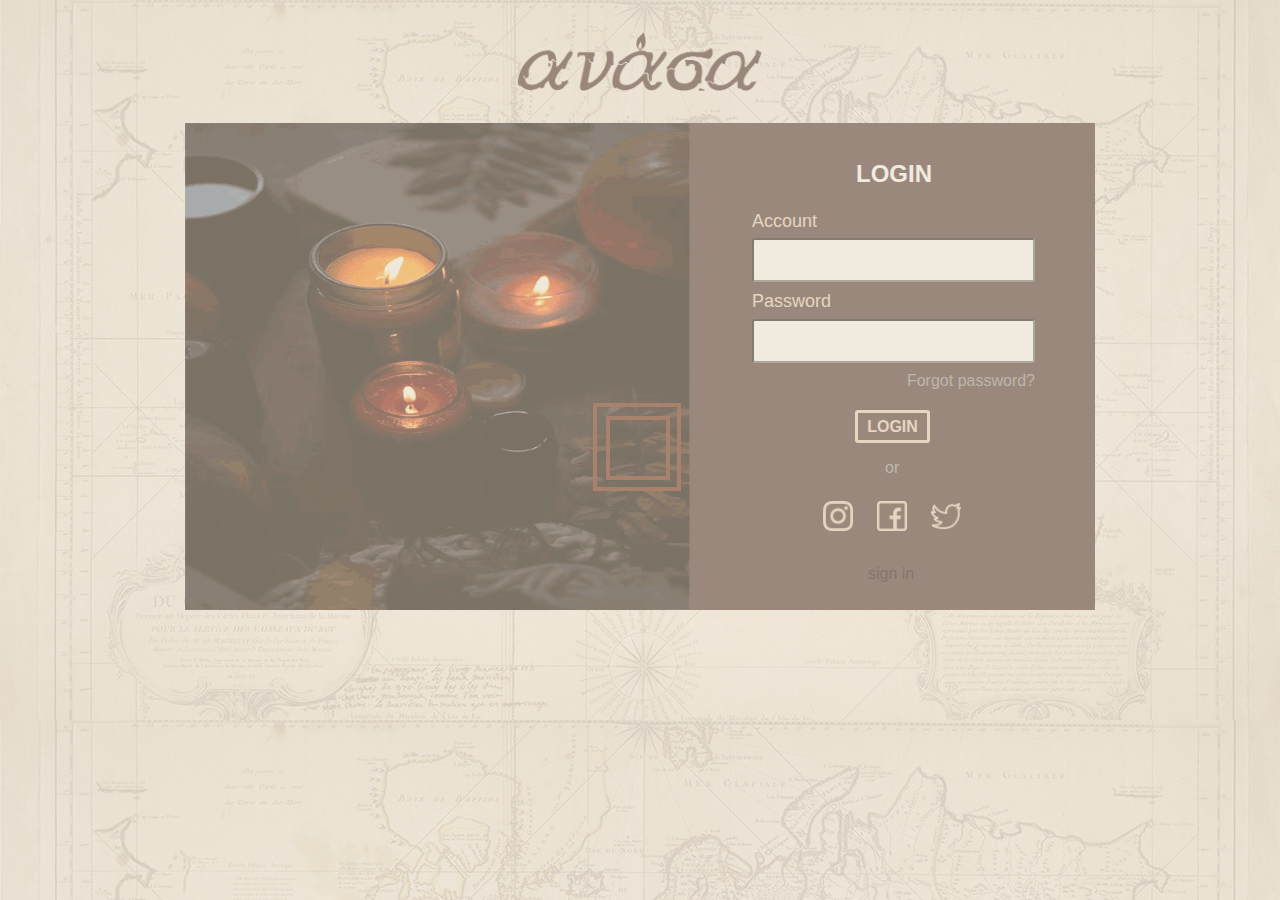
<file: avaoalogin.html>
<!DOCTYPE html>
<html>
    <head>
        <meta charset="utf-8">
	    <title>Aspiration-LOGIN</title>
        <link rel="icon" type="img/x-icon" href="img/前端logo_one.png">
	    <link rel="stylesheet" href="css/normalize.css">
	    <link rel="stylesheet" href="css/loginstyle.css">
        <link rel="stylesheet" href="css/loading.css">
        <link rel="preconnect" href="https://fonts.googleapis.com">
        <link rel="preconnect" href="https://fonts.gstatic.com" crossorigin>
        <link href="https://fonts.googleapis.com/css2?family=Roboto:ital@1&display=swap" rel="stylesheet">
    
    </head>
    <body>
        <div class="loading-wrapper">
            <div class="cssload-spinner"></div>
        </div>
        
        <div class="logo">
            <a href="index.html"><img class="logo_img" src="img/前端logo.png" alt="logo"/></a>
        </div>
        <div class="login_page">
             <div class="left">
                <img class="left_gif" src="img/candle-light.gif" alt="gif"/>
            </div>
            <div class="right">
                <div class="login_title">LOGIN</div>
                <form>
                    <label>
                        <p class="account">Account</p>
                        <input class="input_label" type="text" name="Account">
                    </label>
                    <label>
                        <p class="password">Password</p>
                        <input class="input_label" type="text" name="Password">
                    </label>
                        <a class="forgot_password" href="#">Forgot password?</a>
                        <input class="submit_LOGIN" type="submit" value="LOGIN">
                </form>
                <div class="other_area">
                    <div class="or">or</div>
                    <div class="social_media">
                        <a href="https://www.instagram.com/" target="_blank"><img class="media-icon" src="img/instagram_login2.png" alt="ig"/></a>
                        <a href="https://www.facebook.com/" target="_blank"><img class="media-icon" src="img/facebook_login2.png" alt="fb"/></a>
                        <a href="https://twitter.com/?lang=zh-Hant" target="_blank"><img class="media-icon" src="img/twitter_login2.png" alt="tw"/></a>
                    </div>
                    <a  class="sign_in" href="#">sign in</a>
                </div>
            </div>
        </div>
        <script src="js/script.js"></script>
        <script src="http://code.jquery.com/jquery-3.6.1.min.js"></script>
    <script>
        $(document).ready(function(){
            setTimeout(function(){
                $(".loading-wrapper").fadeOut(1000);
            },1000);
        });
    </script>
    </body>
</html>
</file>
<file: css/loginstyle.css>
html{
    box-sizing:border-box;
}

*,*:before,*:after{
    box-sizing: inherit;
}

body{
    width: 1280px;
    height: 720px;
    background-color: #fff;
    background-image: url(../img/background2.jpg);
    background-position: center;
    margin: 0 auto 0 auto;
    font-family:Arial,sans-serif;
}

.logo{
    padding: 32px 515px 31px 515px;
    height: 123px;
}

.logo_img{
    width:250px;
}
.logo_img:hover {
    width: 250px;
   
    border:3px solid;
    border-radius:3px;
   border-color: rgba(255, 157, 157, 0.5);
    margin-bottom: 10px;
}
.login_page{
    display:flex;
    padding: 0 185px 110px 185px;
}

.left{
    width:505px;
    height:487px;
}

.left_gif{
    width:505px;
    height:487px;
}

.right{
    width:405px;
    height:487px;
    background-color: #533A3A;
}

.login_title{
    padding: 0 165px 23px 166px;
    margin-top: 37px;
    font-size: 24px;
    color: #fff;
    font-weight: 600;
}

.account{
    color:#E4D6BF;
    font-size: 18px;
    margin:0;
    padding:0 272px 0 62px;
}

.password{
    color:#E4D6BF;
    font-size: 18px;
    margin:0;
    padding:0 272px 0 62px;
}

.input_label{
    width:283px;
    height:44px;
    margin-left:62px;
    margin-top: 7px;
    margin-bottom: 9px;
    border-radius: 3px;
}

.forgot_password{
    display: flex;
    font-size: 16px;
    color:#979797;
    margin: 0;
    padding-left:209px;
    padding-right: 60px;
    text-decoration: none;
    justify-content: flex-end;
}
.forgot_password:hover{
    display: flex;
    font-size: 16px;
    color:#d4d4d4;
    margin: 0;
    padding-left:209px;
    padding-right: 60px;
    text-decoration: none;
    justify-content: flex-end;
}

.submit_LOGIN{
    width:75px;
    height:33px;
    color:#E4D6BF;
    background-color: #533A3A;
    border:3px solid #E4D6BF;
    border-radius: 3px;
    margin: 20px 165px 16px 165px;
    font-weight: 600;
}

.submit_LOGIN:hover{
    width:75px;
    height:33px;
    color:#533A3A;
    background-color: #E4D6BF;
    border:3px solid #E4D6BF;
    margin: 20px 165px 16px 165px;
    font-weight: 600;
}

.or{
    color:#979797;
    font-size: 16px;
    padding:0 194px 0 195px;
    margin-bottom: 23px;
}

.social_media{
    display:flex;
    padding:0 134px 0 133px;
    justify-content: space-between;
    margin-bottom: 30px;
}

.media-icon{
    width:30px;
    height:30px;
}

.media-icon:hover{
    animation: jello;
    animation-duration: 1s;
}

.sign_in{
    font-size: 16px;
    color: #221414;
    padding:0 178px;
    text-decoration: none;
}

.sign_in:hover{
    font-size: 16px;
    color: #E4D6BF;
    padding:0 178px;
    text-decoration: none;
}
</file>
<file: css/loading.css>
.loading-wrapper{
    position: fixed;
    top:0;
    left:0;
    width: 100%;
    height: 100%;
    background-color: rgba(228, 214, 191, 0.5);
    z-index:9999;
}

.cssload-spinner {
	position: absolute;
	width: 68px;
	height: 68px;
	left: 50%;
    top:50%;
	margin-left: -34px;
	margin-top: -34px;
}
.cssload-spinner:after, .cssload-spinner:before {
	position: absolute;
	content: "";
	border: 4px solid rgb(168,130,109);
	width: 64px;
	height: 64px;
}
.cssload-spinner:after {
	animation: cssload-spinner1 2.5s linear infinite;
		-o-animation: cssload-spinner1 2.5s linear infinite;
		-ms-animation: cssload-spinner1 2.5s linear infinite;
		-webkit-animation: cssload-spinner1 2.5s linear infinite;
		-moz-animation: cssload-spinner1 2.5s linear infinite;
}
.cssload-spinner:before {
	width: 88px;
	height: 88px;
	margin-left: -13.5px;
	margin-top: -13.5px;
	animation: cssload-spinner2 2.5s linear infinite;
		-o-animation: cssload-spinner2 2.5s linear infinite;
		-ms-animation: cssload-spinner2 2.5s linear infinite;
		-webkit-animation: cssload-spinner2 2.5s linear infinite;
		-moz-animation: cssload-spinner2 2.5s linear infinite;
}



@keyframes cssload-spinner1 {
	from {
		transform: rotate(0deg);
	}
	to {
		transform: rotate(360deg);
	}
}

@-o-keyframes cssload-spinner1 {
	from {
		-o-transform: rotate(0deg);
	}
	to {
		-o-transform: rotate(360deg);
	}
}

@-ms-keyframes cssload-spinner1 {
	from {
		-ms-transform: rotate(0deg);
	}
	to {
		-ms-transform: rotate(360deg);
	}
}

@-webkit-keyframes cssload-spinner1 {
	from {
		-webkit-transform: rotate(0deg);
	}
	to {
		-webkit-transform: rotate(360deg);
	}
}

@-moz-keyframes cssload-spinner1 {
	from {
		-moz-transform: rotate(0deg);
	}
	to {
		-moz-transform: rotate(360deg);
	}
}

@keyframes cssload-spinner2 {
	from {
		transform: rotate(0deg);
	}
	to {
		transform: rotate(-360deg);
	}
}

@-o-keyframes cssload-spinner2 {
	from {
		-o-transform: rotate(0deg);
	}
	to {
		-o-transform: rotate(-360deg);
	}
}

@-ms-keyframes cssload-spinner2 {
	from {
		-ms-transform: rotate(0deg);
	}
	to {
		-ms-transform: rotate(-360deg);
	}
}

@-webkit-keyframes cssload-spinner2 {
	from {
		-webkit-transform: rotate(0deg);
	}
	to {
		-webkit-transform: rotate(-360deg);
	}
}

@-moz-keyframes cssload-spinner2 {
	from {
		-moz-transform: rotate(0deg);
	}
	to {
		-moz-transform: rotate(-360deg);
	}
}
</file>
